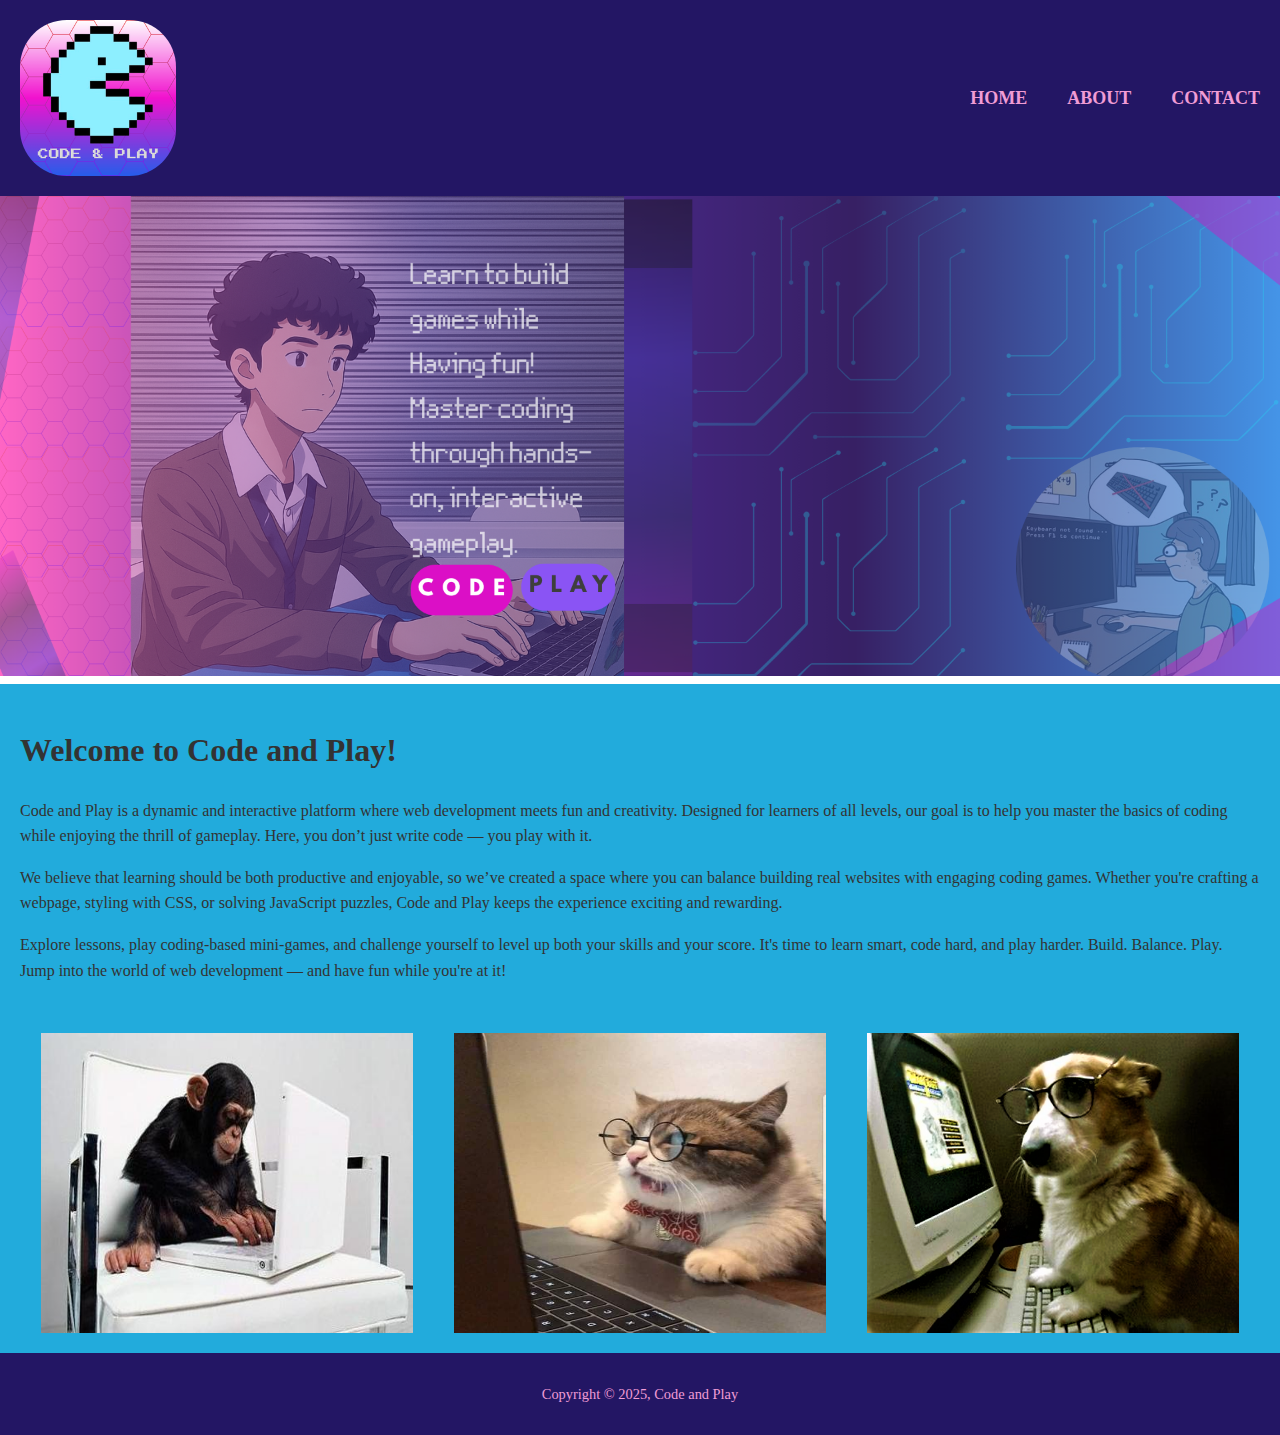
<file: index.html>
<!DOCTYPE html>
<html lang="en">
<head>

  <link rel="shortcut-icon" href="Media/akong logo.png">
  <link rel="stylesheet" href="style.css">
  <meta charset="UTF-8"/>
  <meta name="viewport" content="width=device-width, initial-scale=1.0" />
  <title>Code and Play</title>
 

</head>

<body>
  <header>
          <div class="logo-title">
              <img src="Media/akong logo.png" alt="Logo"/>
          </div>

          <nav>
              <ul>
                <li><a href="index.html">HOME</a></li>
                <li><a href="about.html">ABOUT</a></li>
                <li><a href="contact.html">CONTACT</a></li>
              </ul>
          </nav>
  </header>

  <section class="banner">
        <div class="hero-content">
            <img src="Media/akong banner.png" alt="banner" />

        </div>
  </section>

  <section class="welcome">
        <h1>Welcome to Code and Play!</h1>

        <p>Code and Play is a dynamic and interactive platform where web development meets fun and creativity. Designed for learners of all levels, our goal is to help you master the basics of coding while enjoying the thrill of gameplay. Here, you don’t just write code — you play with it.</p>


        <p>We believe that learning should be both productive and enjoyable, so we’ve created a space where you can balance building real websites with engaging coding games. Whether you're crafting a webpage, styling with CSS, or solving JavaScript puzzles, Code and Play keeps the experience exciting and rewarding.</p>


        <p>Explore lessons, play coding-based mini-games, and challenge yourself to level up both your skills and your score. It's time to learn smart, code hard, and play harder.

        Build. Balance. Play.
        Jump into the world of web development — and have fun while you're at it!</p>


  </section>

  <section class="boxes">
        <div class="box">
           <img src="Media/monkey.jpg" alt="">
        </div>
        <div class="box">
            <img src="Media/cat.jpg" alt="">
        </div>
        <div class="box">
            <img src="Media/dog.webp" alt="">
        </div>
  </section>

  <footer>
    <p>Copyright © 2025, Code and Play</p>
  </footer>

</body>
</html>
</file>
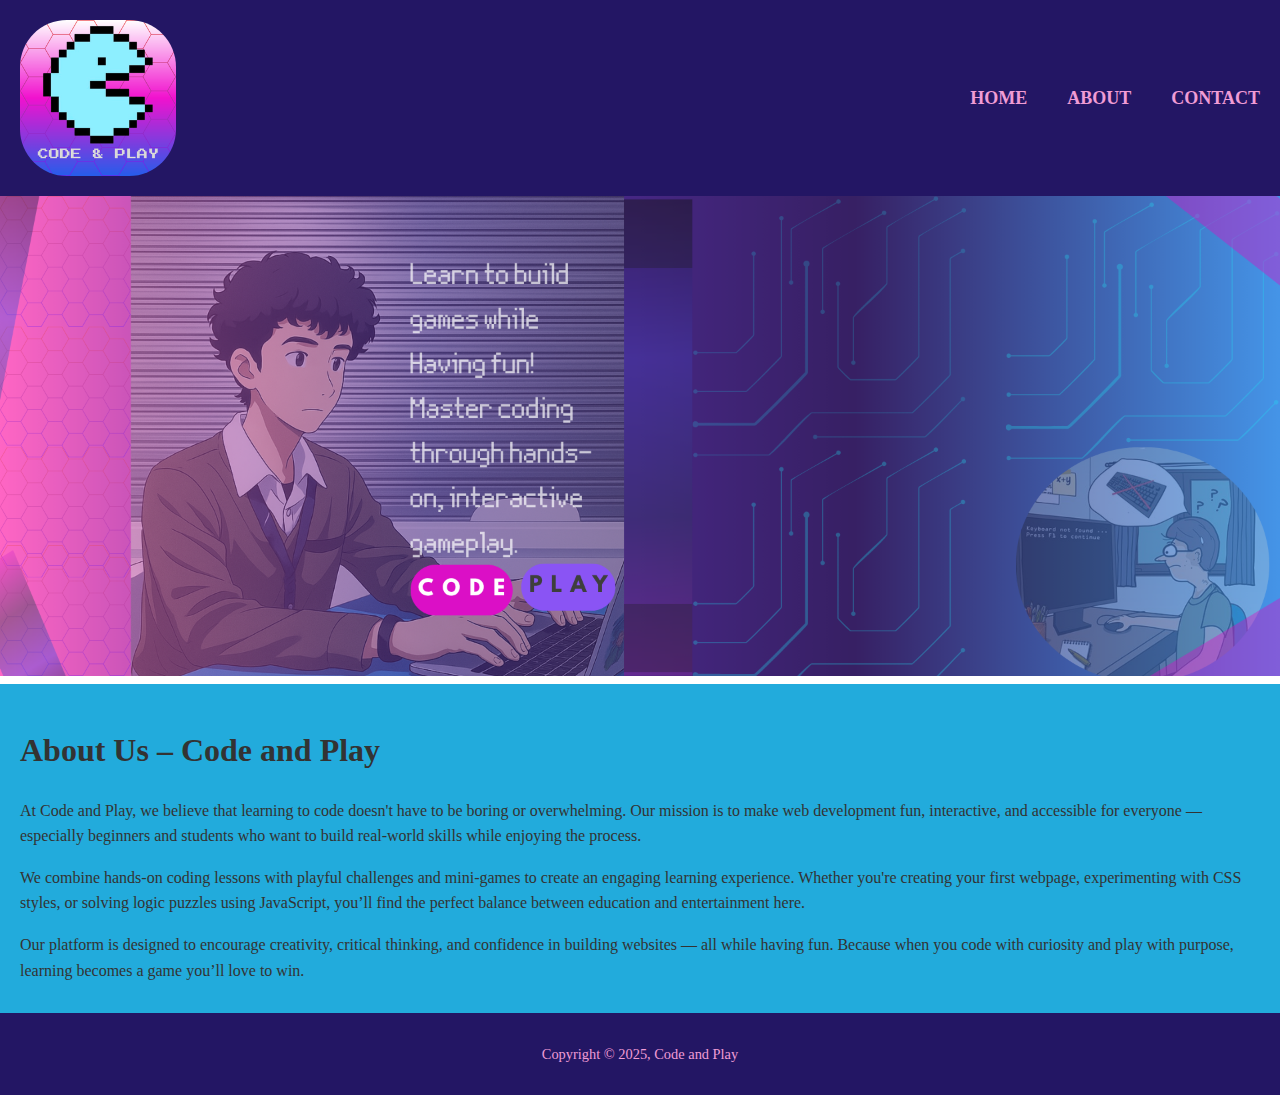
<file: about.html>
<!DOCTYPE html>
<html lang="en">
<head>

  <link rel="favicon" href="Media/akong logo.png">
  <link rel="stylesheet" href="style.css">
  <meta charset="UTF-8"/>
  <meta name="viewport" content="width=device-width, initial-scale=1.0" />
  <title>Code and Play</title>
 

</head>

<body>
  <header>
          <div class="logo-title">
              <img src="Media/akong logo.png" alt="Logo"/>
          </div>

          <nav>
              <ul>
                <li><a href="index.html">HOME</a></li>
                <li><a href="about.html">ABOUT</a></li>
                <li><a href="contact.html">CONTACT</a></li>
              </ul>
          </nav>
  </header>

  <section class="banner">
        <div class="hero-content">
            <img src="Media/akong banner.png" alt="banner" />

        </div>
  </section>

  <section class="welcome">
        <h1> About Us – Code and Play</h1>

        <p>At Code and Play, we believe that learning to code doesn't have to be boring or overwhelming. Our mission is to make web development fun, interactive, and accessible for everyone — especially beginners and students who want to build real-world skills while enjoying the process.</p>


        <p>We combine hands-on coding lessons with playful challenges and mini-games to create an engaging learning experience. Whether you're creating your first webpage, experimenting with CSS styles, or solving logic puzzles using JavaScript, you’ll find the perfect balance between education and entertainment here.</p>


        <p>Our platform is designed to encourage creativity, critical thinking, and confidence in building websites — all while having fun. Because when you code with curiosity and play with purpose, learning becomes a game you’ll love to win.</p>




  </section>

 

  <footer>
    <p>Copyright © 2025, Code and Play</p>
  </footer>
</body>
</html>
</file>
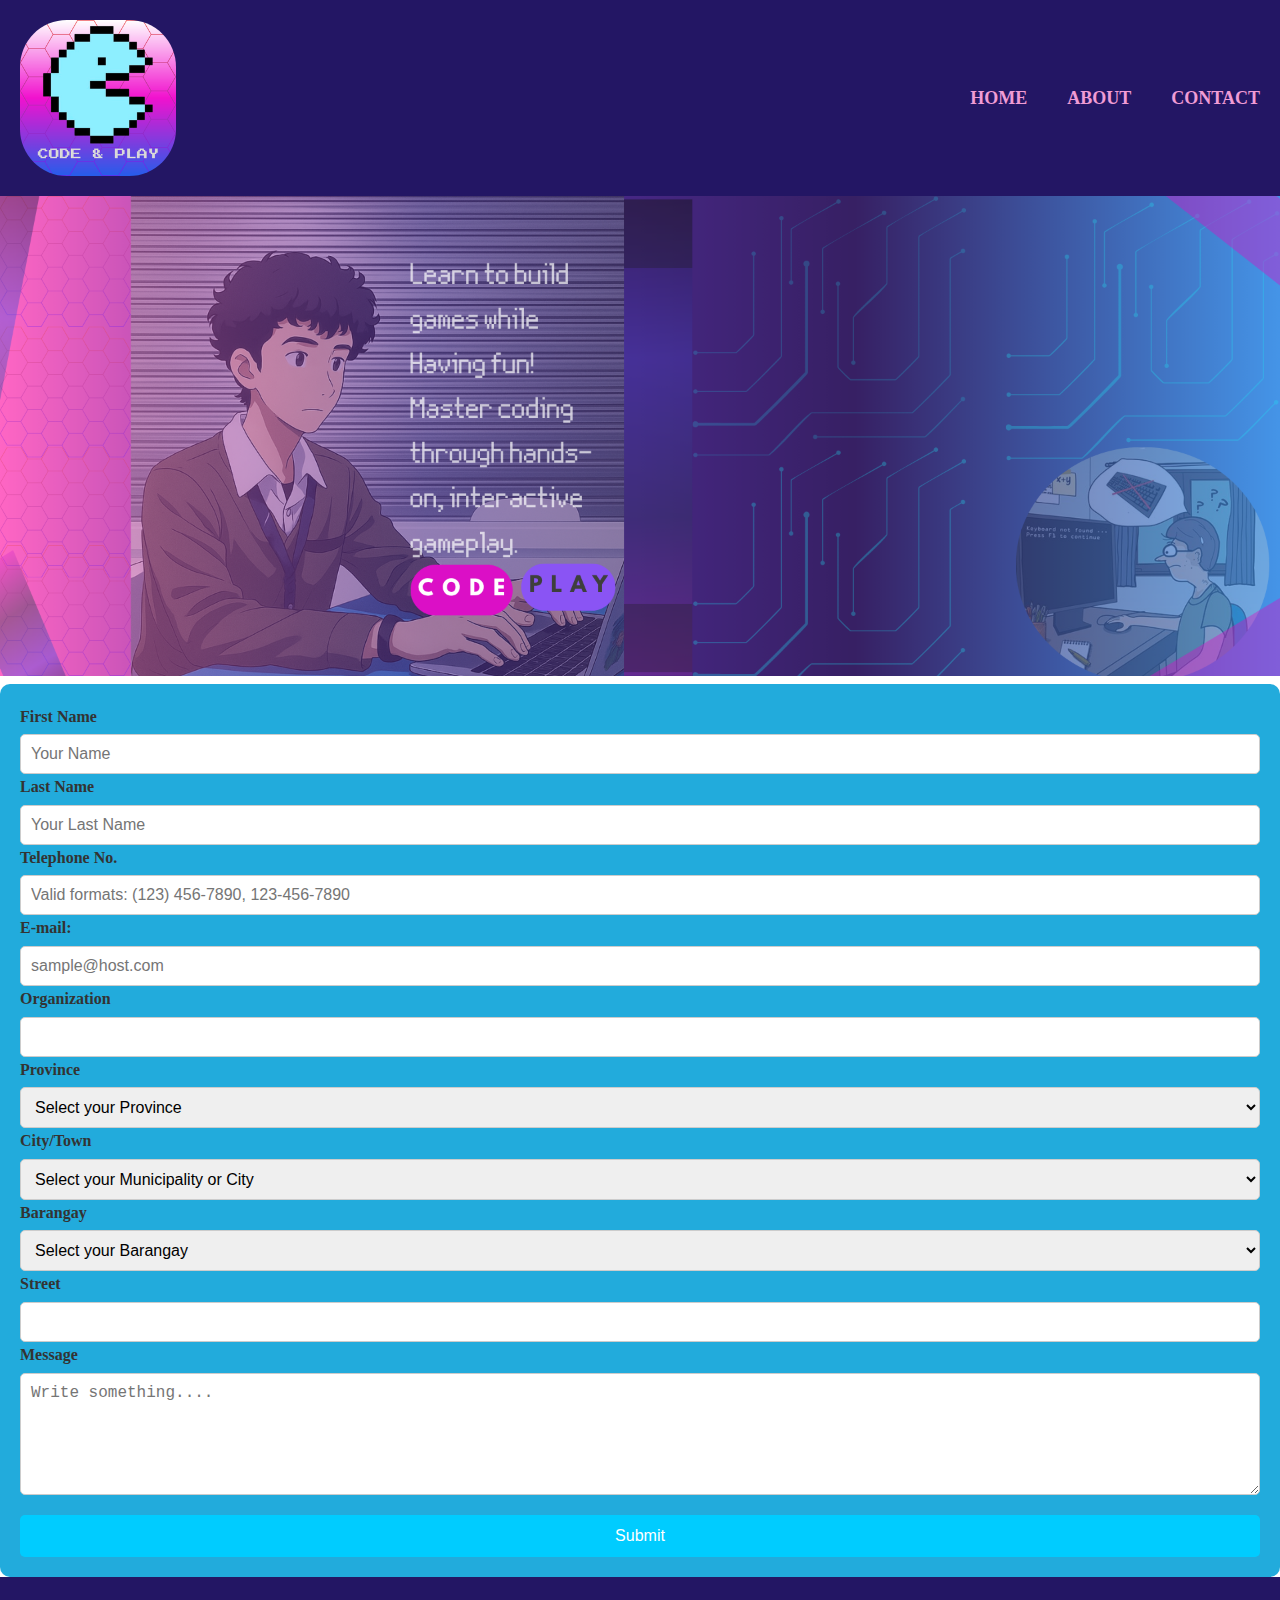
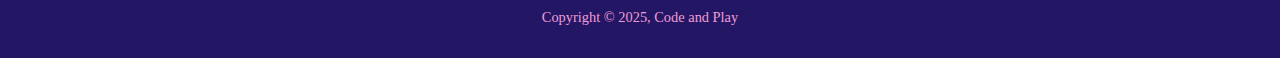
<file: contact.html>
<!DOCTYPE html>
<html lang="en">
<head>

  <link rel="favicon" href="Media/akong logo.png">
  <link rel="stylesheet" href="style.css">
  <meta charset="UTF-8"/>
  <meta name="viewport" content="width=device-width, initial-scale=1.0" />
  <title>Code and Play</title>
 

</head>

<body>
  <header>
          <div class="logo-title">
              <img src="Media/akong logo.png" alt="Logo"/>
          </div>

          <nav>
              <ul>
                <li><a href="index.html">HOME</a></li>
                <li><a href="about.html">ABOUT</a></li>
                <li><a href="contact.html">CONTACT</a></li>
              </ul>
          </nav>
  </header>

  <section class="banner">
        <div class="hero-content">
            <img src="Media/akong banner.png" alt="banner" />

        </div>
  </section>

  
  <div class="form-container">
        <form action="#" method="post">
            <div class="form-group">
                <label for="firstName">First Name</label>
                <input type="text" id="firstName" placeholder="Your Name" required>
            </div>

            <div class="form-group">
                <label for="lastName">Last Name</label>
                <input type="text" id="lastName" placeholder="Your Last Name" required>
            </div>

            <div class="form-group">
                <label for="telephone">Telephone No.</label>
                <input type="tel" id="telephone" placeholder="Valid formats: (123) 456-7890, 123-456-7890" required>
            </div>

            <div class="form-group">
                <label for="email">E-mail:</label>
                <input type="email" id="email" placeholder="sample@host.com" required>
            </div>

            <div class="form-group">
                <label for="organization">Organization</label>
                <input type="text" id="organization">
            </div>

            <div class="form-group">
                <label for="province">Province</label>
                <select id="province">
                <option disabled selected>Select your Province</option>
                </select>
            </div>

            <div class="form-group">
                <label for="city">City/Town</label>
                <select id="city">
                <option disabled selected>Select your Municipality or City</option>
                </select>
            </div>

            <div class="form-group">
                <label for="barangay">Barangay</label>
                <select id="barangay">
                <option disabled selected>Select your Barangay</option>
                </select>
            </div>

            <div class="form-group">
                <label for="street">Street</label>
                <input type="text" id="street">
            </div>

            <div class="form-group">
                <label for="message">Message</label>
                <textarea id="message" placeholder="Write something...."></textarea>
            </div>

            <div class="form-group full-width">
                <button type="submit">Submit</button>
            </div>
        </form>
  </div>

  <footer>
    <p>Copyright © 2025, Code and Play</p>
  </footer>
</body>
</html>
</file>
<file: style.css>
body {
 font-family: Impact;
  line-height: 1.6;
  color: #333;
  margin: 0;
  padding: 0;
  box-sizing: border-box;
}


header {
  justify-content: space-between;
  display: flex;
  align-items: center;
  padding: 20px;
  background-color: #231664;
}

.logo-title img{
  display: flex;
  gap: 10px;
  border-radius: 30%;
  width:156px;
  width: 156px;
}

nav{
  display: flex;
   align-items: center;
}

nav ul {
 
  display: flex;
  gap: 40px;
  list-style: none;
  
}

nav ul li a {
 
  text-decoration: none;
  color: #f09cd5;
  font-weight: bold;
 font-size: large;
}
nav ul li a:hover {
 color: #e85ce3;
}

.banner {
  position: relative;
  width: 100%;
  overflow: hidden;
}

.banner img {
  width: 100%;
  height: auto;
}

.welcome {
  padding: 20px;
  background-color: #22abdc;
  
}

.welcome h2 {
  margin-bottom: 10px;
}

.welcome p {
  margin-bottom: 10px;
}


.boxes {
  display: flex;
  justify-content: space-around;
  padding: 20px;
  background-color: #22abdc;
}
.box {
  width: 30%;
  height: 300px;
  background-color: #e01dda;
  border-radius: 8px;
}
.box img{
  width: 100%;
  height:300px;
}
  
footer {
  text-align: center;
  padding: 15px;
  background-color: #231664;
  font-size: 0.9rem;
  color: #f09cd5; ;
}

.form-container {
  margin: auto;
  background-color: #22abdc;
  padding: 20px;
  border-radius: 10px;
}


.form-group {
  flex: 1 1 48%;
  display: flex;
  flex-direction: column;
}

.form-group .full-width {
  flex: 1 1 100%;
  text-align: right;
}

label {
  font-weight: bold;
  margin-bottom: 5px;
}

input, select, textarea {
  padding: 10px;
  border: 1px solid #ccc;
  border-radius: 5px;
  font-size: 16px;
}

textarea {
  resize: vertical;
  min-height: 100px;
}

button {
  background-color: #00ccff;
  color: white;
  padding: 12px 25px;
  border: none;
  border-radius: 5px;
  font-size: 16px;
  cursor: pointer;
  margin-top: 20px;
  justify-self: end ;
}

button:hover {
  background-color: #106782;
}







@media (max-width: 1000px) {

  header{
    flex-direction: column;
  }

  nav ul {
    width: 84%;
    flex-direction: column;
    text-align: center;
  }
 
  nav {
  width:100%;
  border-bottom: solid 2px #3a6aa5;
  padding: 0;
 }

  .boxes {
    flex-direction: column;
    align-items: center;
  }

  .box {
    width: 80%;
    margin-bottom: 20px;
  }
 .form-group {
    flex: 1 1 100%;
  }

  .form-group .full-width {
    text-align: center;
  }

}
</file>
